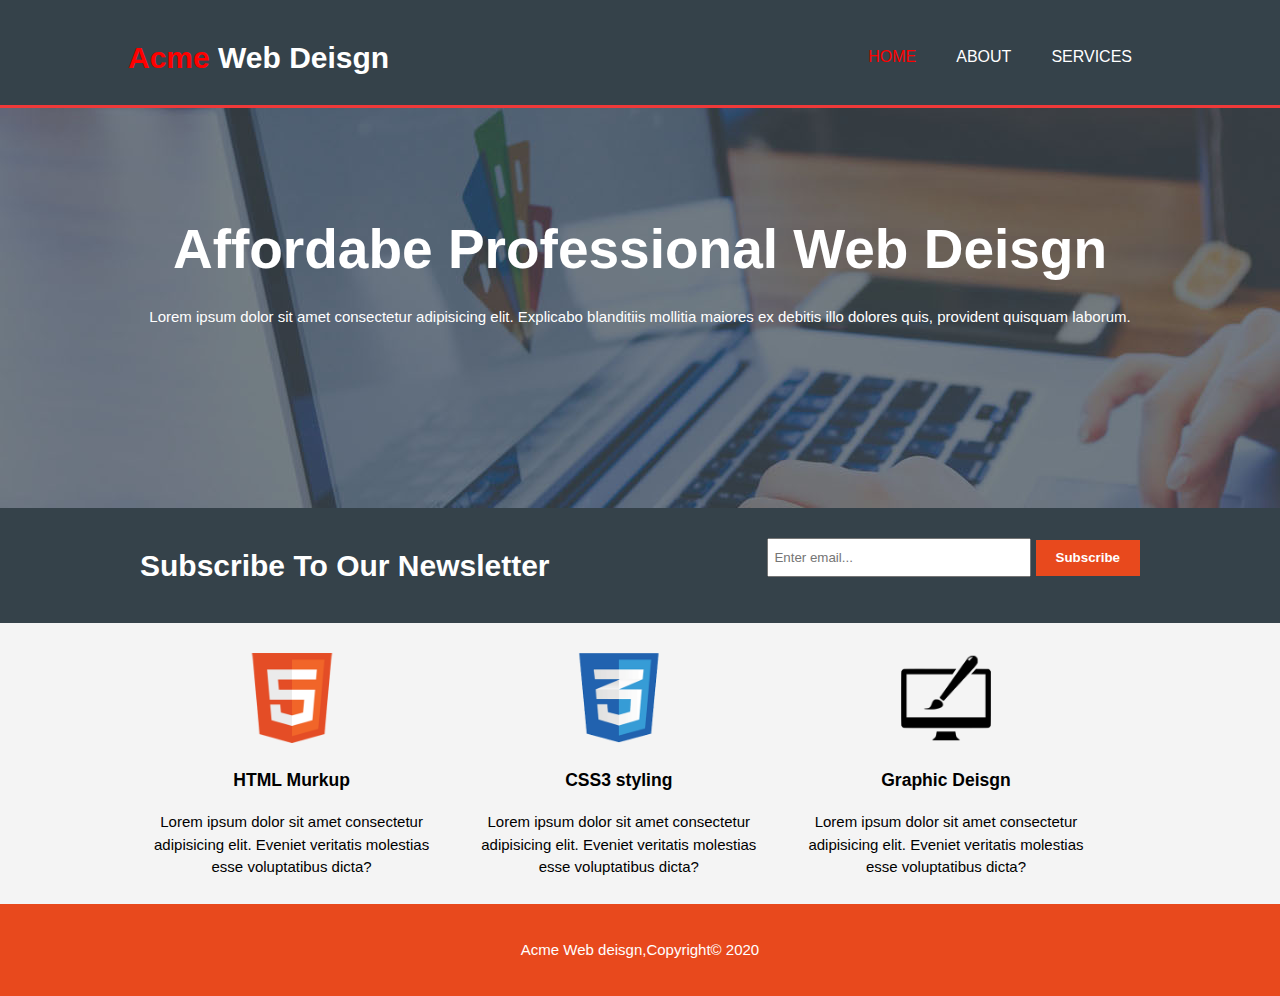
<file: index.html>
<!DOCTYPE html>
<html lang="en">
<head>
    <meta charset="UTF-8">
    <meta name="viewport" content="width=device-width, initial-scale=1.0">
    <title>Acme web Deisgn</title>
    <link rel="stylesheet" href="../css/style.css">
</head>
<body>
    <header>
        <div class="container">
            <div id="branding">
                <h1><span class="highlight">Acme</span> Web Deisgn</h1>
            </div>
            <nav>
                <ul>
                    <li class="current"><a href="index.html">Home</a></li>
                    <li><a href="about.html">About</a></li>
                    <li><a href="services.html">services</a></li>
                </ul>
            </nav>
        </div>
    </header>
    
    <section id="showcase">
        <div class="container">
            <h1>Affordabe Professional Web Deisgn</h1>
            <p>Lorem ipsum dolor sit amet consectetur adipisicing elit. Explicabo blanditiis mollitia maiores ex debitis illo dolores quis, provident quisquam laborum.</p>
        </div>
    </section>

    <section id="newsletter">
        <div class="container">
                <h1>Subscribe To Our Newsletter</h1>
            <form>
                <input type="email" placeholder="Enter email...">
                <button class="button-1">Subscribe</button>
            </form>
        </div>
    </section>

    <section id="boxes">
        <div class="container">
            <div class="box">
                <img src="img/logo_html.png" alt="">
                <h3>HTML Murkup</h3>
                <p>Lorem ipsum dolor sit amet consectetur adipisicing elit. Eveniet veritatis molestias esse voluptatibus dicta?</p>
            </div>
            <div class="box">
                <img src="img/logo_css.png" alt="">
                <h3>CSS3 styling</h3>
                <p>Lorem ipsum dolor sit amet consectetur adipisicing elit. Eveniet veritatis molestias esse voluptatibus dicta?</p>
            </div>            <div class="box">
                <img src="img/logo_brush.png" alt="">
                <h3>Graphic Deisgn</h3>
                <p>Lorem ipsum dolor sit amet consectetur adipisicing elit. Eveniet veritatis molestias esse voluptatibus dicta?</p>
            </div>
        </div>
    </section>

    <footer>
        <p>Acme Web deisgn,Copyright&copy; 2020</p>
    </footer>
</body>
</html>
</file>
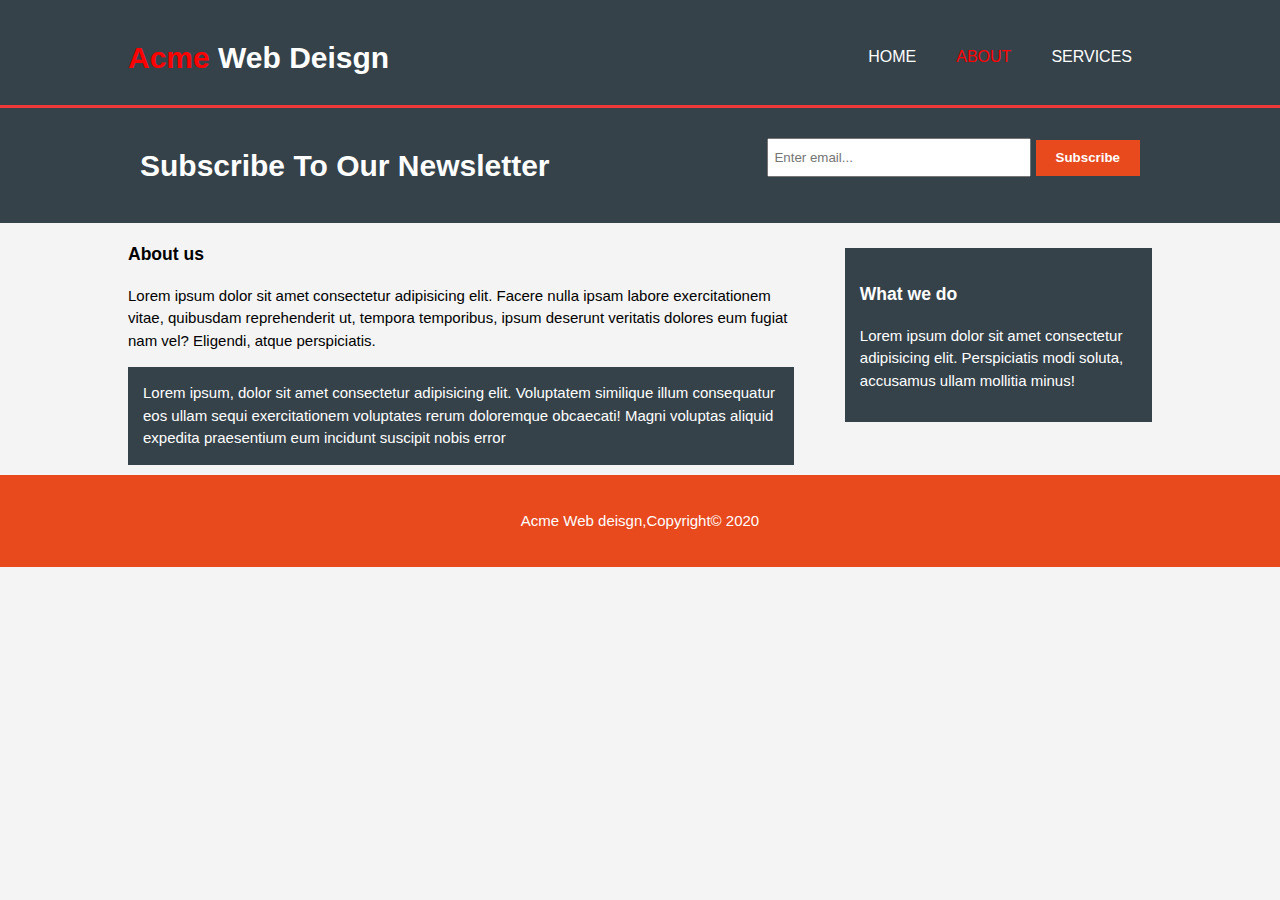
<file: about.html>
<!DOCTYPE html>
<html lang="en">
<head>
    <meta charset="UTF-8">
    <meta name="viewport" content="width=device-width, initial-scale=1.0">
    <title>Acmi web deisgn|about</title>
    <link rel="stylesheet" href="../css/style.css"> 
</head>
<body>
    <header>
        <div class="container">
            <div id="branding">
                <h1><span class="highlight"> Acme</span> Web Deisgn</h1>
            </div>
            <nav>
                <ul>
                    <li><a href="index.html">Home</a></li>
                    <li class="current"><a href="about.html">about</a></li>
                    <li><a href="services.html">services</a></li>
                </ul>
            </nav>
        </div>
    </header>

    <section id="newsletter">
        <div class="container">
            <h1>Subscribe To Our Newsletter</h1>
            <form>
                <input type="email" placeholder="Enter email...">
                <button class="button-1">Subscribe</button>
            </form>
        </div>
    </section>

    <section id="main">
        <div class="container">
                <article id="main-col">
                    <h3 class="page-title">About us</h3>
                    <p>Lorem ipsum dolor sit amet consectetur adipisicing elit. Facere nulla ipsam labore exercitationem vitae, quibusdam reprehenderit ut, tempora temporibus, ipsum deserunt veritatis dolores eum fugiat nam vel? Eligendi, atque perspiciatis.</p>
                    <p class="dark">Lorem ipsum, dolor sit amet consectetur adipisicing elit. Voluptatem similique illum consequatur eos ullam sequi exercitationem voluptates rerum doloremque obcaecati! Magni voluptas aliquid expedita praesentium eum incidunt suscipit nobis error</p>
                </article>

                <aside id="sidebar">
                    <div class="dark">
                        <h3>What we do</h3>
                        <p>Lorem ipsum dolor sit amet consectetur adipisicing elit. Perspiciatis modi soluta, accusamus ullam mollitia minus!</p>
                    </div>
                </aside>
        </div>
    </section>

    <footer>
        <p>Acme Web deisgn,Copyright&copy; 2020</p>
    </footer>
</body>
</html>
</file>
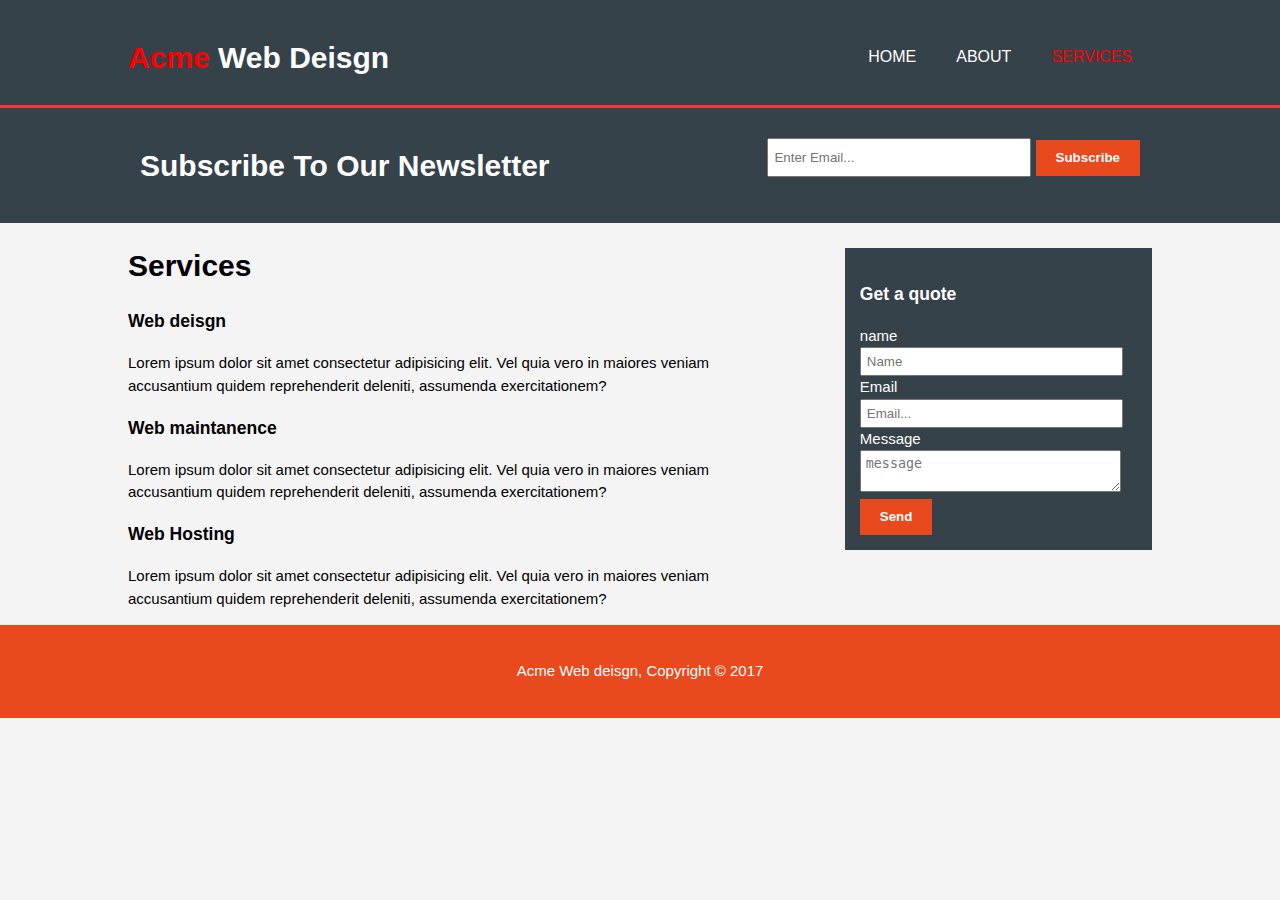
<file: services.html>
<!DOCTYPE html>
<html lang="en">
<head>
    <meta charset="UTF-8">
    <meta name="viewport" content="width=device-width, initial-scale=1.0">
    <title>Acmi web deisgn|services</title>
    <link rel="stylesheet" href="../css/style.css"> 
</head>
<body>
    <header>
        <div class="container">
            <div id="branding">
                <h1><span class="highlight"> Acme</span> Web Deisgn</h1>
            </div>
            <nav>
                <ul>
                    <li><a href="index.html">Home</a></li>
                    <li><a href="about.html">about</a></li>
                    <li class="current"><a href="services.html">services</a></li>
                </ul>
            </nav>
        </div>
    </header>

    <section id="newsletter">
        <div class="container">
            <h1>Subscribe To Our Newsletter</h1>
            <form>
                <input type="Email" placeholder="Enter Email...">
                <button type="submit" class="button-1">Subscribe</button>
            </form>
        </div>
    </section>

    <section id="main">
        <div class="container">
            <article id="main-col">
                <h1 class="page-title">Services</h1>
                <ul id="services">
                    <li>
                        <h3>Web deisgn</h3>
                        <p>Lorem ipsum dolor sit amet consectetur adipisicing elit. Vel quia vero in maiores veniam accusantium quidem reprehenderit deleniti, assumenda exercitationem?</p>
                    </li>
                    <li>
                        <h3>Web maintanence</h3>
                        <p>Lorem ipsum dolor sit amet consectetur adipisicing elit. Vel quia vero in maiores veniam accusantium quidem reprehenderit deleniti, assumenda exercitationem?</p>
                    </li>
                    <li>
                        <h3>Web Hosting</h3>
                        <p>Lorem ipsum dolor sit amet consectetur adipisicing elit. Vel quia vero in maiores veniam accusantium quidem reprehenderit deleniti, assumenda exercitationem?</p>
                    </li>
                </ul>
            </article>
            <aside id="sidebar">
                <div class="dark">
                    <h3>Get a quote</h3>
                    <form class="quote">
                        <div>
                            <label for="">name</label>
                            <input type="text" placeholder="Name">
                        </div>
                        <div>
                            <label for="">Email</label>
                            <input type="text" placeholder="Email...">
                        </div>
                        <div>
                            <label for="">Message</label>
                            <textarea placeholder="message"></textarea>
                        </div>
                        <button class="button-1" type="submit">Send</button>
                    </form>
                </div>
            </aside>
        </div>
    </section>

    <footer>
        <p>Acme Web deisgn, Copyright &copy; 2017</p>
    </footer>
</body>
</html>
</file>
<file: css/style.css>
body{
    margin: 0;
    padding: 0;
    font-family: Arial, Helvetica, sans-serif;
    font-size: 15px;
    line-height: 1.5;
    background-color:  #f4f4f4;;
}

.container{
    width: 80%;
    margin: auto;
    overflow: hidden;
}
.dark{
    padding: 15px;
    background:#35424a;
    color: #ffffff;
    margin-top: 15px;
    margin-bottom: 10px;
}
ul{
    margin: 0;
    padding: 0;
}

/*header*/

header{
    min-height: 70px;
    background: #35424a;
    color: #ffffff;
    border-bottom: 3px solid rgb(240, 57, 57);
    padding-top: 35px;
}
header a{
    text-decoration: none;
    text-transform: uppercase;
    color: #ffffff;
    font-size: 16px;
}
header li{
    float: left;
    list-style: none;
    display: inline;
    padding: 0 20px 0 20px;
}
header #branding{
    float: left;
}
header #branding h1{
    margin: 0;
}
header nav{
    float: right;
    margin-top: 10px;
}
header .highlight, header .current a{
    color:red;
}
header a:hover{
    color: #cccccc;
    font-weight: 700;
}


/*Showcase*/
#showcase{
    min-height: 400px;
    background:url('../img/showcase.jpg') no-repeat 0 -400px; 
}

#showcase h1{

    margin-top: 100px;
    margin-bottom: 10px;
    color: #ffffff;
    text-align: center;
    font-size: 55px;
}
#showcase p{
    color: #ffffff;
    text-align: center;
}

#newsletter{
    background:  #35424a;
    color: #ffffff;
    padding: 15px;
}

#newsletter h1{
    float: left;
}
#newsletter form{
    float: right;
    margin-top: 15px;
}

.button-1{
    background-color: #e8491d;
    border: 0;
    padding-left: 20px;
    padding-right: 20px;
    height: 36px;
    color: #ffffff;
    font-weight: 700;
}
#newsletter input[type="email"]{
    padding: 5px;
    width: 250px;
    height: 25px;
    
}

/*boxes*/

#boxes{
    margin-top: 20px;
    
}

#boxes .box{
    text-align: center;
    width: 30%;
    float: left;
    padding: 10px;
    
}

#boxes .box img{
    width: 90px;
}

/*main*/
article#main-col{
    float: left;
    width:65%
}

aside#sidebar{
    float: right;
    width: 30%;
    margin-top: 10px;
}

aside#sidebar .quote input, aside#sidebar .quote textarea{
    width: 90%;
    padding: 5px;
}

footer{
    background:#e8491d;
    text-align: center;
    padding: 20px;
    color: #ffffff;
}

/*****media quary*******/

@media(max-width:768px){

      header #branding, header li, header a, header nav, #newsletter h1, #newsletter form, #boxes .box, article#main-col,aside#sidebar .quote, #sidebar h3{
      float: none;
      text-align: center;
   }
   #showcase h1{
       margin-top: 50px;

   }
   #showcase p{
       font-size: 20px;
   } 
   #newsletter form input[type="email"]{
    width: 100%;
   }
   #newsletter .button-1, .quote .button-1{
       display: block;
       width: 100%;
   }
   #boxes .box{
       width: 100%;
   }
   article#main-col{
       width: 100%;
   }
   aside#sidebar{
       width: 100%;
   }

}
</file>
